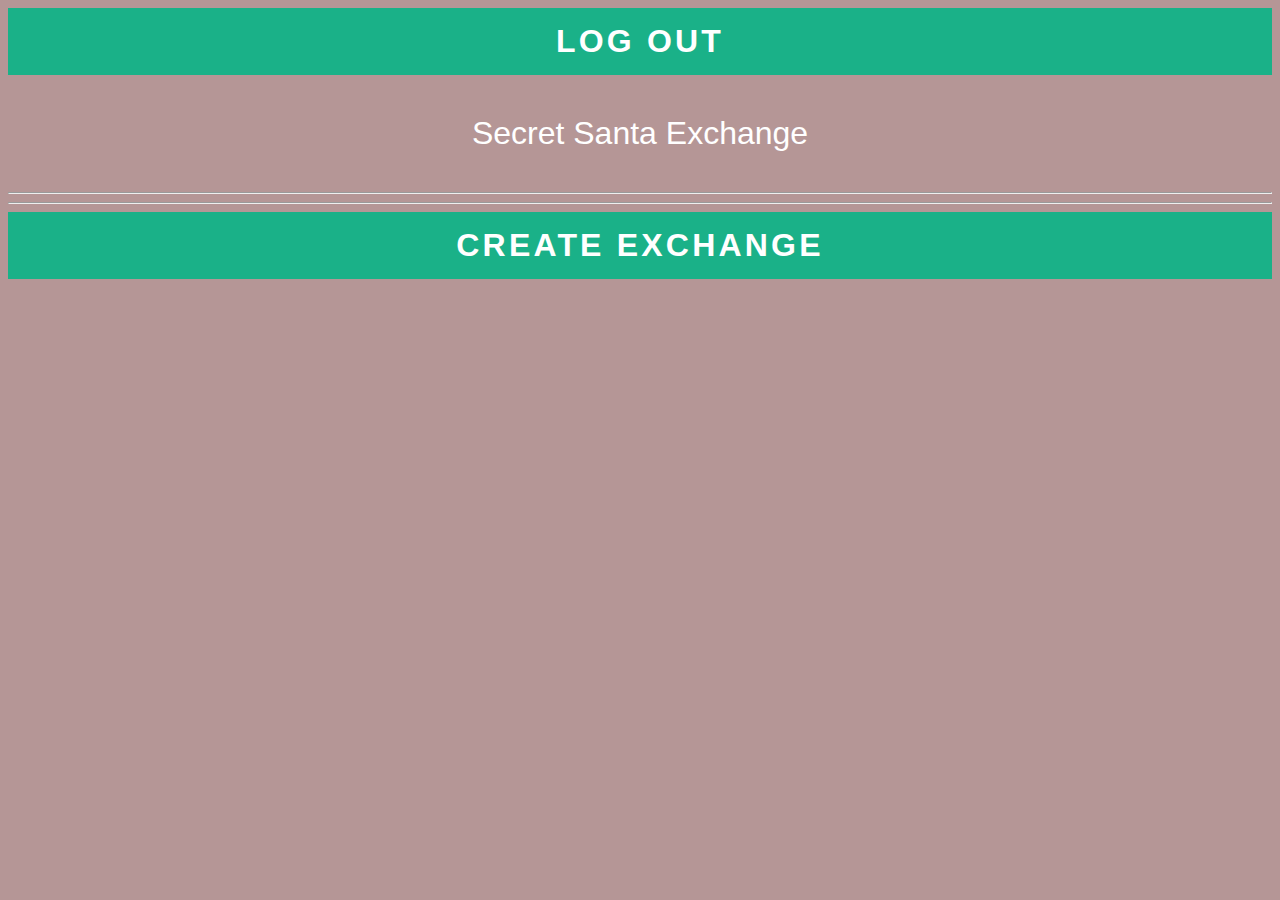
<file: main.html>
<!doctype html>

<html lang="en">
	<head>
	  <meta charset="utf-8">
		<title>Secret Santa</title>
		<script src="js/Database.js"></script>
		<script src="js/main.js"></script>
		<input onclick="logOut()" type="button" class="button button-block" value="Log Out">
		<link rel="stylesheet" href="css/main.css">

	</head>
	<body>
	
	
	
	<div data-role="header" class="ui-bar ui-bar-a" data-theme="a">
		  <h1></h1>

		<center><h1>Secret Santa Exchange</h1></center>
	</div>
	
	
		<!--<input onclick="View()" type="button" class="button button-block" value="View">	-->
		<center><hr><div id = exchanges></div></center><hr>
		<input onclick="window.location.href = '/create.html'" type="button" class="button button-block" value="Create Exchange">

		
	</body>
</html>
</file>
<file: css/main.css>
*, *:before, *:after {
  box-sizing: border-box;
}

html {
  overflow-y: scroll;
}

body {
  background: #b59696;
  font-family: 'Roboto', sans-serif;
}

a {
  text-decoration: none;
  color: #ffffff;
  -webkit-transition: .5s ease;
  transition: .5s ease;
}

h1 {
  text-align: center;
  color: #ffffff;
  font-weight: 300;
  margin: 0 0 40px;
}

label {
  position: absolute;
  -webkit-transform: translateY(6px);
          transform: translateY(6px);
  left: 13px;
  color: rgba(255, 255, 255, 0);
  -webkit-transition: all 0.25s ease;
  transition: all 0.25s ease;
  -webkit-backface-visibility: hidden;
  pointer-events: none;
  font-size: 22px;
}

.field-wrap {
  position: relative;
  margin-bottom: 40px;
}

.button {
  border: 0;
  outline: none;
  border-radius: 0;
  padding: 15px 0;
  font-size: 2rem;
  font-weight: 600;
  text-transform: uppercase;
  letter-spacing: .1em;
  background: #1ab188;
  color: #ffffff;
  -webkit-transition: all 0.5s ease;
  transition: all 0.5s ease;
  -webkit-appearance: none;
}
.button:hover, .button:focus {
  background: #179b77;
}

.button-block {
  display: block;
  width: 100%;
}
</file>
